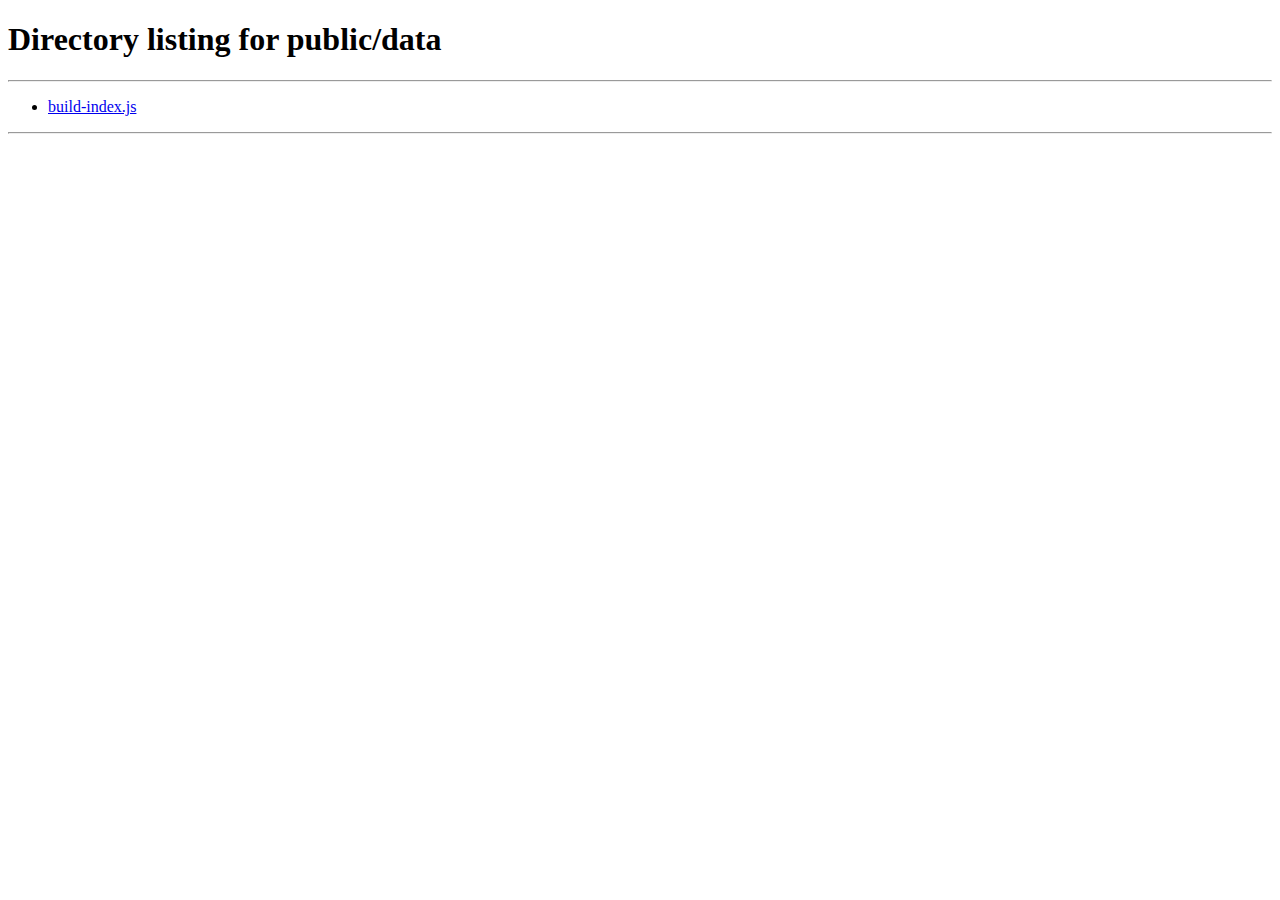
<file: data/index.html>
<!DOCTYPE HTML PUBLIC "-//W3C//DTD HTML 4.01//EN" "http://www.w3.org/TR/html4/strict.dtd"> 
<html><head><meta http-equiv="Content-Type" content="text/html; charset=utf-8"><title>Directory listing for /</title></head> 
<body>
<h1>Directory listing for public/data</h1><hr/>
<ul>
<li><a href="build-index.js">build-index.js</a></li>
</ul>
<hr/>
</body>
</html>
</file>
